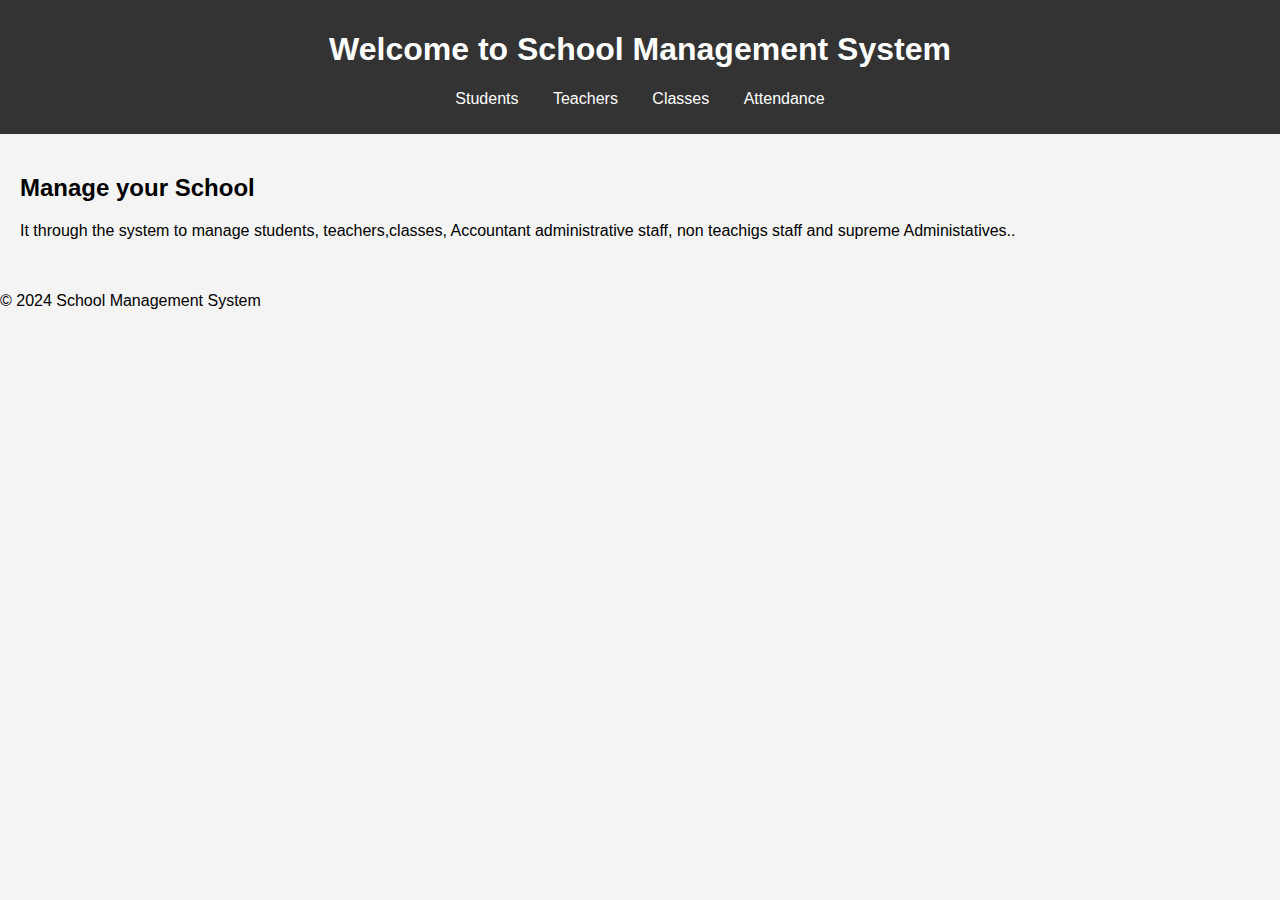
<file: index.html>
<!DOCTYPE html>
<html lang="en">
<head>
    <meta charset="UTF-8">
    <meta name="viewport" content="width=device-width, initial-scale=1.0">
    <title>School Management System</title>
    <link rel="stylesheet" href="styless.css">
</head>
<body>
    <header>
        <h1>Welcome to School Management System</h1>
        <nav>
            <ul>
                <li><a href="students.html">Students</a></li>
                <li><a href="teachers.html">Teachers</a></li>
                <li><a href="classes.html">Classes</a></li>    
                <li><a href="attendance.html">Attendance</a></li>
            </ul>
        </nav>
    </header>
    <main>
        <section>
            <h2>Manage your School </h2>
            <p> It  through the system to manage students, teachers,classes, Accountant administrative staff, non teachigs staff and supreme Administatives..</p>
        </section>
    </main>
    <footer>



        
        <p>&copy; 2024 School Management System</p>
    </footer>
</body>
</html>
</file>
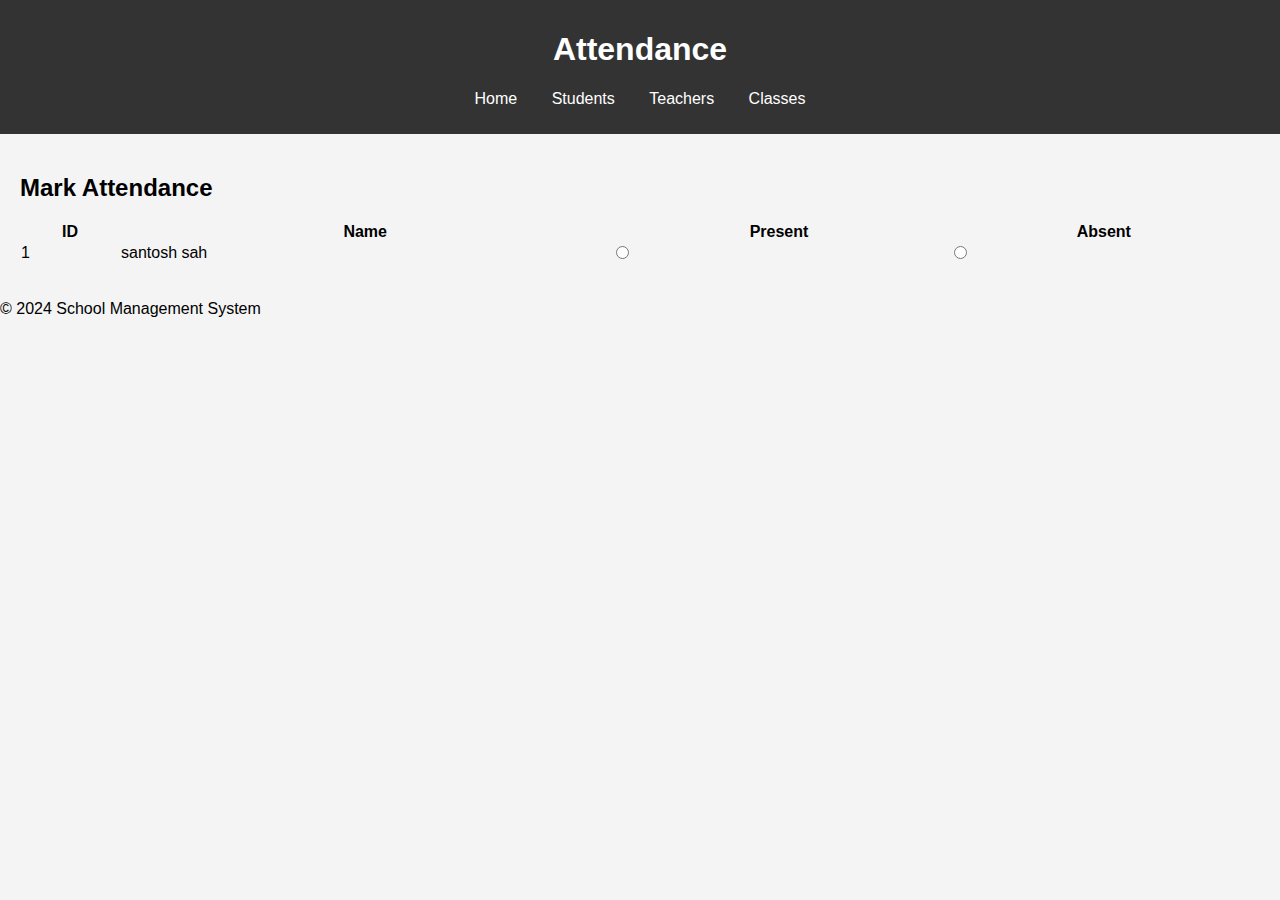
<file: attendance.html>
<!DOCTYPE html>
<html lang="en">
<head>
    <meta charset="UTF-8">
    <meta name="viewport" content="width=device-width, initial-scale=1.0">
    <title>Attendance</title>
    <link rel="stylesheet" href="styless.css">
</head>
<body>
    <header>
        <h1>Attendance</h1>
        <nav>
            <ul>
                <li><a href="index.html">Home</a></li>
                <li><a href="students.html">Students</a></li>
                <li><a href="teachers.html">Teachers</a></li>
                <li><a href="classes.html">Classes</a></li>
            </ul>
        </nav>
    </header>
    <main>
        <section>
            <h2>Mark Attendance</h2>
            <table>
                <thead>
                    <tr>
                        <th>ID</th>
                        <th>Name</th>
                        <th>Present</th>
                        <th>Absent</th>
                    </tr>
                </thead>
                <tbody>
                    <tr>
                        <td>1</td>
                        <td>santosh sah</td>
                        <td><input type="radio" name="attendance1"></td>
                        <td><input type="radio" name="attendance1"></td>
                    </tr>
                 
                </tbody>
            </table>
        </section>
    </main>
    <footer>
        <p>&copy; 2024 School Management System</p>
    </footer>
</body>
</html>
</file>
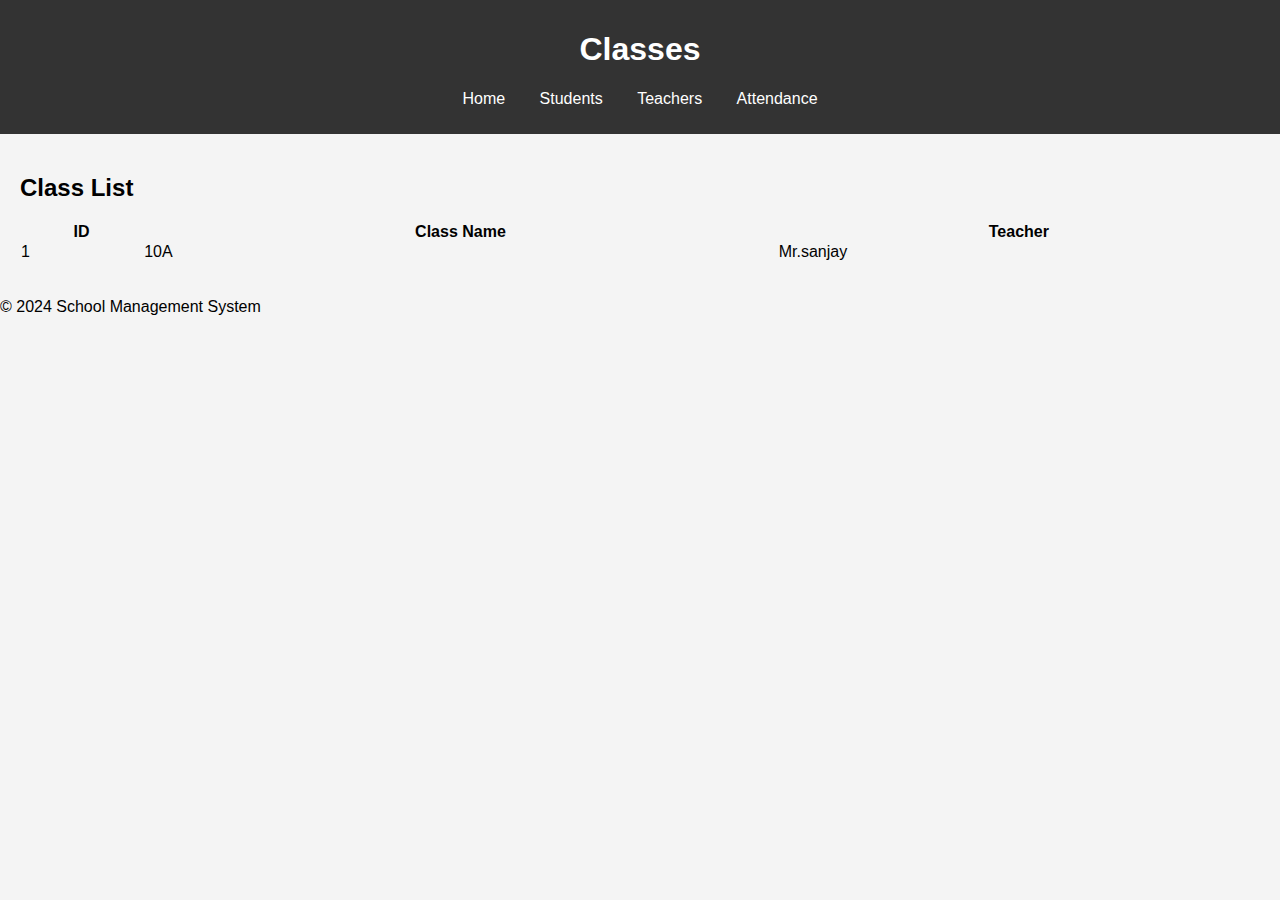
<file: classes.html>
<!DOCTYPE html>
<html lang="en">
<head>
    <meta charset="UTF-8">
    <meta name="viewport" content="width=device-width, initial-scale=1.0">
    <title>Classes</title>
    <link rel="stylesheet" href="styless.css">
</head>
<body>
    <header>
        <h1>Classes</h1>
        <nav>
            <ul>
                <li><a href="index.html">Home</a></li>
                <li><a href="students.html">Students</a></li>
                <li><a href="teachers.html">Teachers</a></li>
                <li><a href="attendance.html">Attendance</a></li>
            </ul>
        </nav>
    </header>
    <main>
        <section>
            <h2>Class List</h2>
            <table>
                <thead>
                    <tr>
                        <th>ID</th>
                        <th>Class Name</th>
                        <th>Teacher</th>
                    </tr>
                </thead>
                <tbody>
                    <tr>
                        <td>1</td>
                        <td>10A</td>
                        <td>Mr.sanjay</td>
                    </tr>
                  
                </tbody>
            </table>
        </section>
    </main>
    <footer>
        <p>&copy; 2024 School Management System</p>
    </footer>
</body>
</html>
</file>
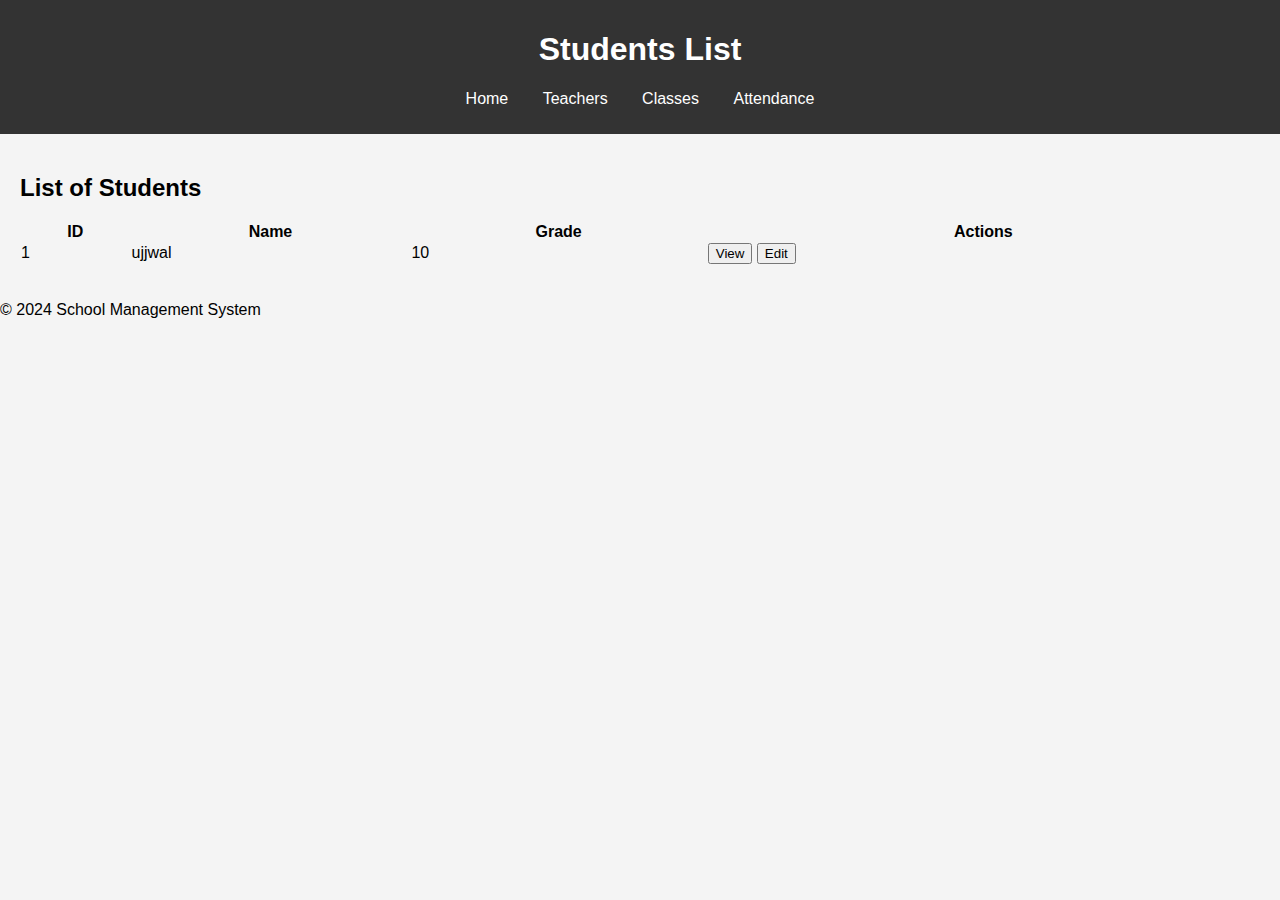
<file: students.html>
<!DOCTYPE html>
<html lang="en">
<head>
    <meta charset="UTF-8">
    <meta name="viewport" content="width=device-width, initial-scale=1.0">
    <title>Students</title>
    <link rel="stylesheet" href="styless.css">
</head>
<body>
    <header>
        <h1>Students List</h1>
        <nav>
            <ul>
                <li><a href="index.html">Home</a></li>
                <li><a href="teachers.html">Teachers</a></li>
                <li><a href="classes.html">Classes</a></li>
                <li><a href="attendance.html">Attendance</a></li>
            </ul>
        </nav>
    </header>
    <main>
        <section>
            <h2>List of Students</h2>
            <table>
                <thead>
                    <tr>
                        <th>ID</th>
                        <th>Name</th>
                        <th>Grade</th>
                        <th>Actions</th>
                    </tr>
                </thead>
                <tbody>
                    <tr>
                        <td>1</td>
                        <td>ujjwal </td>
                        <td>10</td>
                        <td><button>View</button> <button>Edit</button></td>
                    </tr>
                </tbody>
            </table>
        </section>
    </main>
    <footer>
        <p>&copy; 2024 School Management System</p>
    </footer>
</body>
</html>
</file>
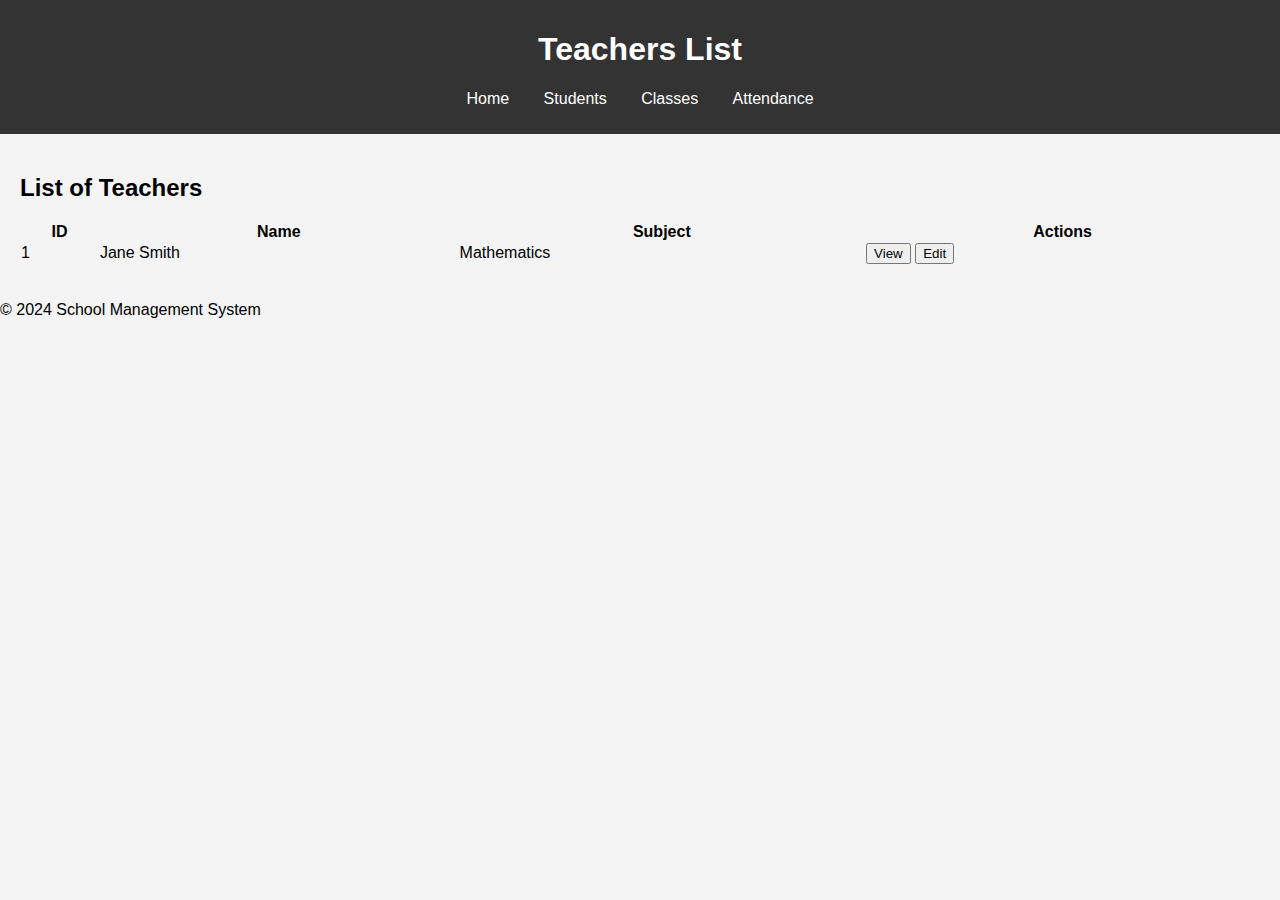
<file: teachers.html>
<!DOCTYPE html>
<html lang="en">
<head>
    <meta charset="UTF-8">
    <meta name="viewport" content="width=device-width, initial-scale=1.0">
    <title>Teachers</title>
    <link rel="stylesheet" href="styless.css">
</head>
<body>
    <header>
        <h1>Teachers List</h1>
        <nav>
            <ul>
                <li><a href="index.html">Home</a></li>
                <li><a href="students.html">Students</a></li>
                <li><a href="classes.html">Classes</a></li>
                <li><a href="attendance.html">Attendance</a></li>
            </ul>
        </nav>
    </header>
    <main>
        <section>
            <h2>List of Teachers</h2>
            <table>
                <thead>
                    <tr>
                        <th>ID</th>
                        <th>Name</th>
                        <th>Subject</th>
                        <th>Actions</th>
                    </tr>
                </thead>
                <tbody>
                    <tr>
                        <td>1</td>
                        <td>Jane Smith</td>
                        <td>Mathematics</td>
                        <td><button>View</button> <button>Edit</button></td>
                    </tr>
                    <!-- Add more teacher rows here -->
                </tbody>
            </table>
        </section>
    </main>
    <footer>
        <p>&copy; 2024 School Management System</p>
    </footer>
</body>
</html>
</file>
<file: styless.css>
body {
    font-family: Arial, sans-serif;
    margin: 0;
    padding: 0;
    background-color: #f4f4f4;
}

header {
    background-color: #333;
    color: #fff;
    padding: 10px 0;
    text-align: center;
}

nav ul {
    list-style: none;
    padding: 0;
}

nav ul li {
    display: inline;
    margin: 0 15px;
}

nav ul li a {
    color: #fff;
    text-decoration: none;
}

main {
    padding: 20px;
}

table {
    width: 100%;
    border-collapse: collapse;
    margin:
</file>
